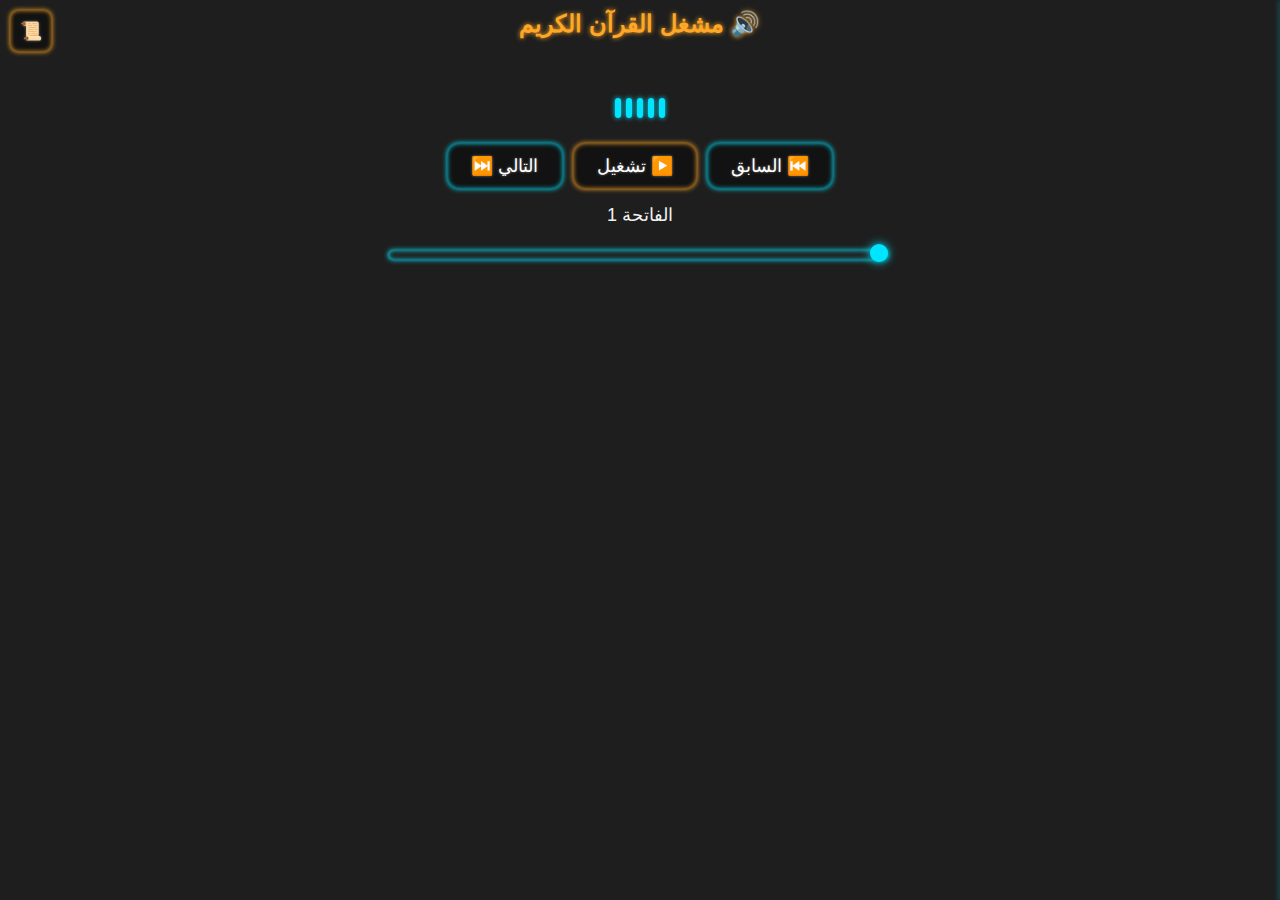
<file: quran.html>
<!DOCTYPE html>
<html lang="ar" dir="rtl">
<head>
  <meta charset="UTF-8" />
  <meta name="viewport" content="width=device-width, initial-scale=1.0" />
  <title>مشغل القرآن الكريم</title>
  <style>
    body {
      margin: 0;
      padding: 0;
      font-family: 'Segoe UI', sans-serif;
      background-color: #1e1e1e;
      color: #f1f1f1;
      overflow-x: hidden;
    }

    h1 {
      font-size: 24px;
      margin: 10px 0 5px;
      color: #ffa726;
      text-shadow: 0 0 5px #ffa726;
      text-align: center;
    }

    /* === Sidebar === */
    .sidebar {
      position: fixed;
      top: 0;
      right: -270px;
      width: 250px;
      height: 100%;
      background: #2b2b2b;
      box-shadow: -2px 0 5px rgba(0, 229, 255, 0.2);
      overflow-y: auto;
      transition: right 0.3s ease;
      z-index: 999;
      padding: 10px;
    }

    .sidebar.open {
      right: 0;
    }

    .sidebar h3 {
      text-align: center;
      margin: 10px 0;
      color: #ffa726;
    }

    .sidebar ul {
      list-style: none;
      padding: 0;
      margin: 0;
    }

    .sidebar li {
      padding: 8px 12px;
      margin: 4px 0;
      border-radius: 6px;
      background: #1e1e1e;
      color: #fff;
      cursor: pointer;
      transition: background 0.2s;
      font-size: 15px;
      box-shadow: 0 0 2px #00e5ff inset;
    }

    .sidebar li:hover {
      background: #333;
    }

    .menu-button {
      position: absolute;
      top: 10px;
      left: 10px;
      padding: 10px;
      font-size: 18px;
      background: #121212;
      color: #fff;
      border: none;
      border-radius: 8px;
      box-shadow: 0 0 5px #ffa726, inset 0 0 5px #ffa726;
      cursor: pointer;
      z-index: 1000;
    }

    .visualizer {
      display: flex;
      justify-content: center;
      align-items: center;
      gap: 5px;
      margin-top: 50px;
      height: 40px;
    }

    .bar {
      width: 6px;
      height: 20px;
      background: #00e5ff;
      animation: pulse 1s infinite ease-in-out;
      border-radius: 3px;
      box-shadow: 0 0 5px #00e5ff;
    }

    .bar:nth-child(1) { animation-delay: 0s; }
    .bar:nth-child(2) { animation-delay: 0.2s; }
    .bar:nth-child(3) { animation-delay: 0.4s; }
    .bar:nth-child(4) { animation-delay: 0.6s; }
    .bar:nth-child(5) { animation-delay: 0.8s; }

    @keyframes pulse {
      0%, 100% { height: 20px; }
      50% { height: 40px; }
    }

    #controls {
      display: flex;
      gap: 10px;
      flex-wrap: wrap;
      justify-content: center;
      margin-top: 15px;
    }

    button {
      font-size: 18px;
      padding: 12px 24px;
      border: none;
      border-radius: 12px;
      cursor: pointer;
      background: #121212;
      color: #fff;
      text-shadow: 0 0 3px rgba(255,255,255,0.4);
      transition: 0.3s ease;
      box-shadow: 0 0 5px #00e5ff, inset 0 0 5px #00e5ff;
    }

    button#toggleBtn {
      box-shadow: 0 0 5px #ffa726, inset 0 0 5px #ffa726;
    }

    button:hover {
      transform: scale(1.05);
      filter: brightness(1.15);
    }

    #surahLabel {
      margin-top: 15px;
      font-size: 18px;
      color: #f1f1f1;
      text-align: center;
    }

    #progressContainer {
      width: 90%;
      max-width: 500px;
      margin: 20px auto;
    }

    input[type=range] {
      width: 100%;
      height: 10px;
      -webkit-appearance: none;
      background: #222;
      border-radius: 5px;
      outline: none;
      box-shadow: 0 0 5px #00e5ff, inset 0 0 5px #00e5ff;
    }

    input[type=range]::-webkit-slider-thumb {
      -webkit-appearance: none;
      width: 18px;
      height: 18px;
      border-radius: 50%;
      background: #00e5ff;
      box-shadow: 0 0 10px #00e5ff;
      cursor: pointer;
      margin-top: -4px;
    }

    input[type=range]::-moz-range-thumb {
      width: 18px;
      height: 18px;
      border-radius: 50%;
      background: #00e5ff;
      box-shadow: 0 0 10px #00e5ff;
      cursor: pointer;
    }

    @media (max-width: 500px) {
      button {
        flex: 1 1 100px;
        font-size: 16px;
        padding: 10px;
      }
    }
  </style>
</head>
<body>

  <!-- Sidebar toggle -->
  <button class="menu-button" onclick="toggleSidebar()">📜</button>

  <!-- Sidebar -->
  <div class="sidebar" id="sidebar">
    <h3>قائمة السور</h3>
    <ul id="surahList"></ul>
  </div>

  <!-- Visuals & Player -->
  <h1>🔊 مشغل القرآن الكريم</h1>
  <div class="visualizer">
    <div class="bar"></div><div class="bar"></div><div class="bar"></div><div class="bar"></div><div class="bar"></div>
  </div>

  <div id="controls">
    <button id="prevBtn">⏮️ السابق</button>
    <button id="toggleBtn">▶️ تشغيل</button>
    <button id="nextBtn">التالي ⏭️</button>
  </div>

  <div id="surahLabel">الفاتحة 1</div>

  <div id="progressContainer">
    <input type="range" id="progress" value="0" min="0" max="100">
  </div>

  <audio id="quranAudio" preload="auto"></audio>

  <script>
    const surahNames = [
      "الفاتحة", "البقرة", "آل عمران", "النساء", "المائدة", "الأنعام", "الأعراف", "الأنفال", "التوبة", "يونس",
      "هود", "يوسف", "الرعد", "إبراهيم", "الحجر", "النحل", "الإسراء", "الكهف", "مريم", "طه",
      "الأنبياء", "الحج", "المؤمنون", "النور", "الفرقان", "الشعراء", "النمل", "القصص", "العنكبوت", "الروم",
      "لقمان", "السجدة", "الأحزاب", "سبأ", "فاطر", "يس", "الصافات", "ص", "الزمر", "غافر",
      "فصلت", "الشورى", "الزخرف", "الدخان", "الجاثية", "الأحقاف", "محمد", "الفتح", "الحجرات", "ق",
      "الذاريات", "الطور", "النجم", "القمر", "الرحمن", "الواقعة", "الحديد", "المجادلة", "الحشر", "الممتحنة",
      "الصف", "الجمعة", "المنافقون", "التغابن", "الطلاق", "التحريم", "الملك", "القلم", "الحاقة", "المعارج",
      "نوح", "الجن", "المزمل", "المدثر", "القيامة", "الإنسان", "المرسلات", "النبأ", "النازعات", "عبس",
      "التكوير", "الانفطار", "المطففين", "الانشقاق", "البروج", "الطارق", "الأعلى", "الغاشية", "الفجر", "البلد",
      "الشمس", "الليل", "الضحى", "الشرح", "التين", "العلق", "القدر", "البينة", "الزلزلة", "العاديات",
      "القارعة", "التكاثر", "العصر", "الهمزة", "الفيل", "قريش", "الماعون", "الكوثر", "الكافرون", "النصر",
      "المسد", "الإخلاص", "الفلق", "الناس"
    ];

    const reciterUrl = "https://server7.mp3quran.net/s_gmd";
    let currentSurah = 1;
    let isPlaying = false;

    const audio = document.getElementById("quranAudio");
    const toggleBtn = document.getElementById("toggleBtn");
    const nextBtn = document.getElementById("nextBtn");
    const prevBtn = document.getElementById("prevBtn");
    const surahLabel = document.getElementById("surahLabel");
    const progress = document.getElementById("progress");

    function toggleSidebar() {
      document.getElementById("sidebar").classList.toggle("open");
    }

    function getSurahUrl(num) {
      return `${reciterUrl}/${String(num).padStart(3, '0')}.mp3`;
    }

    function updateLabel() {
      surahLabel.textContent = `${surahNames[currentSurah - 1]} ${currentSurah}`;
    }

    function playSurah() {
      audio.src = getSurahUrl(currentSurah);
      updateLabel();
      audio.play();
    }

    function loadAndMaybePlay() {
      audio.src = getSurahUrl(currentSurah);
      updateLabel();
      if (isPlaying) audio.play();
    }

    toggleBtn.addEventListener("click", () => {
      isPlaying = !isPlaying;
      toggleBtn.textContent = isPlaying ? "⏸️ إيقاف" : "▶️ تشغيل";
      isPlaying ? playSurah() : audio.pause();
    });

    nextBtn.addEventListener("click", () => {
      currentSurah = (currentSurah % 114) + 1;
      loadAndMaybePlay();
    });

    prevBtn.addEventListener("click", () => {
      currentSurah = (currentSurah - 2 + 114) % 114 + 1;
      loadAndMaybePlay();
    });

    audio.addEventListener("ended", () => {
      currentSurah = (currentSurah % 114) + 1;
      playSurah();
    });

    audio.addEventListener("timeupdate", () => {
      if (audio.duration) {
        progress.value = (audio.currentTime / audio.duration) * 100;
      }
    });

    progress.addEventListener("input", () => {
      if (audio.duration) {
        audio.currentTime = (progress.value / 100) * audio.duration;
      }
    });

    // Fill sidebar list
    const surahList = document.getElementById("surahList");
    surahNames.forEach((name, i) => {
      const li = document.createElement("li");
      li.textContent = `${name} ${i + 1}`;
      li.onclick = () => {
        currentSurah = i + 1;
        isPlaying = true;
        toggleBtn.textContent = "⏸️ إيقاف";
        playSurah();
        toggleSidebar();
      };
      surahList.appendChild(li);
    });
  </script>

</body>
</html>
</file>
